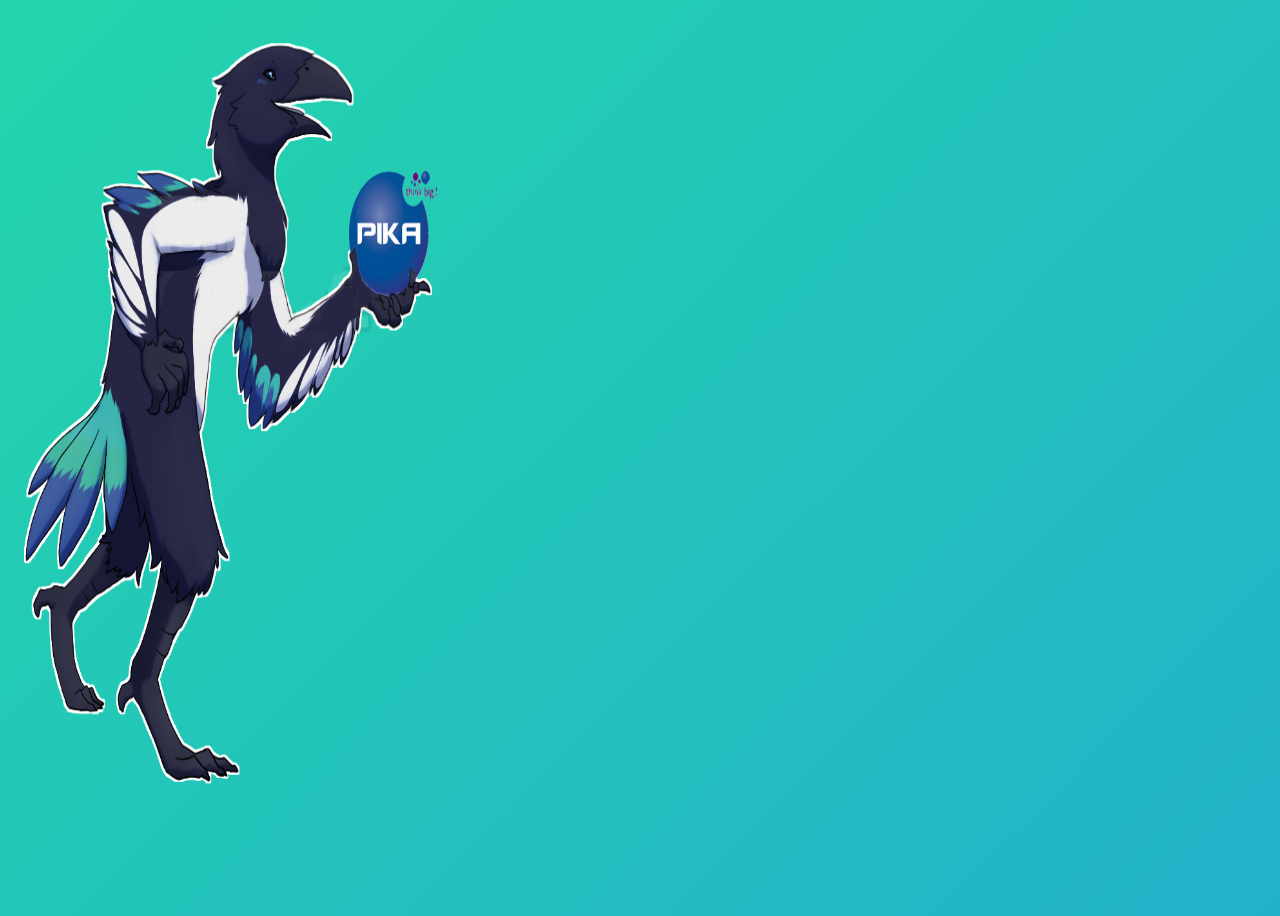
<file: index.html>
<!DOCTYPE html>
<html lang="en">
<head>
    <meta charset="UTF-8">
    <meta http-equiv="X-UA-Compatible" content="IE=edge">
    <meta name="viewport" content="width=device-width, initial-scale=1.0">
    <link rel="stylesheet" href="style.css">
    <title>PIKA</title>
</head>

<body>

    <img class="picture" src="picapica.png" alt="picture" width="450" height="800">

	
    
</body>
</html>
</file>
<file: style.css>
body {
	background: linear-gradient(-45deg, #ee7752, #e73c7e, #23a6d5, #23d5ab);
	background-size: 400% 400%;
	animation: gradient 15s ease infinite;
	height: 100vh;
}

@keyframes gradient {
	0% {
		background-position: 0% 50%;
	}
	50% {
		background-position: 100% 50%;
	}
	100% {
		background-position: 0% 50%;
	}
}
</file>
